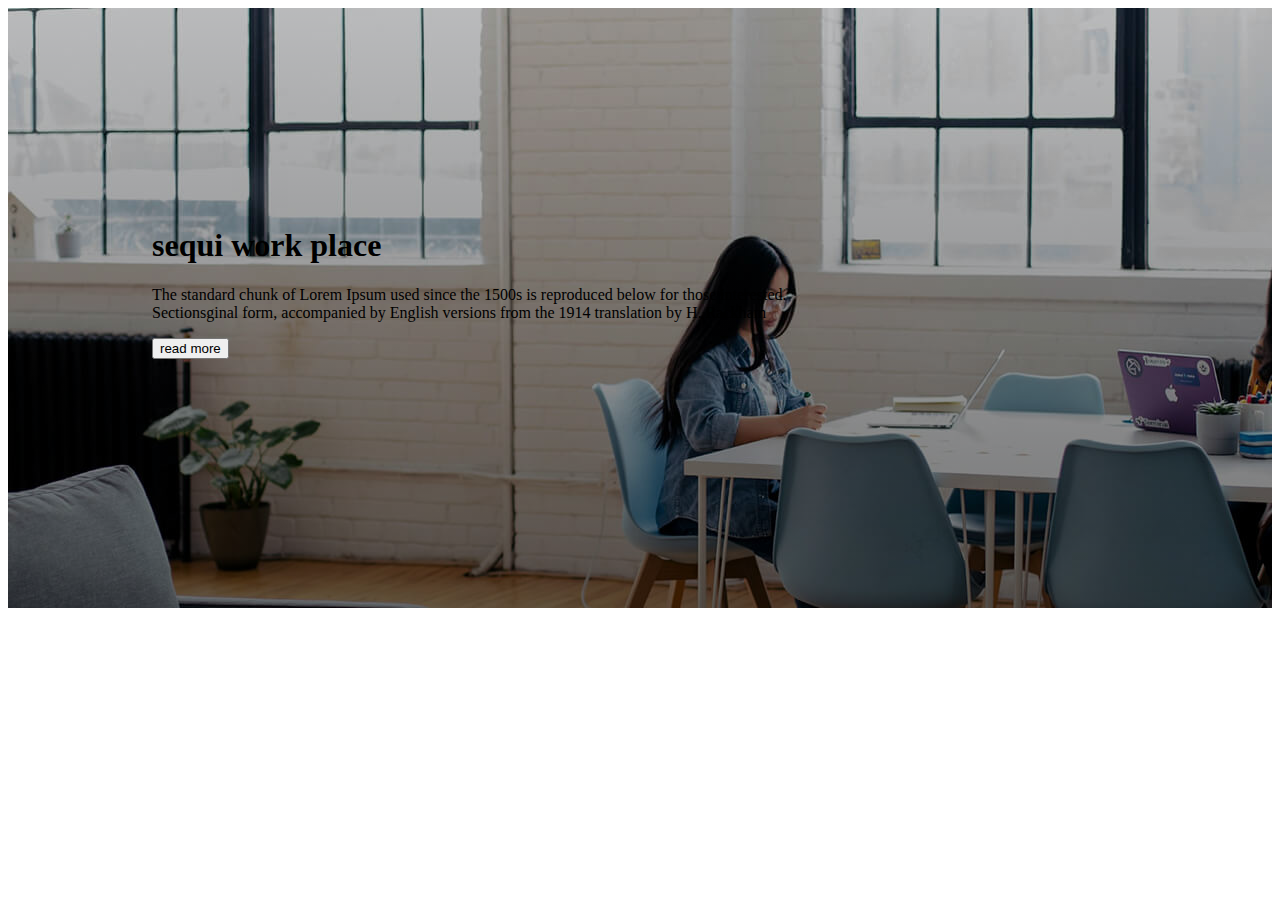
<file: templatetask.html>
<!DOCTYPE html>
<html>
   <head> 
       <meta charset="utf-8">
	   <meta name="viewport" content="width=device-width, initial-scale=1.0">
	   <link rel="stylesheet" type="text/css" href="./css/style.css"> </head>
	   <title>template task</title>
	<body>      </body>
	
     <div class="backgroundimage">
	 <div class="bg">
		 <h1> sequi work place    </h1>
         <p> The standard chunk of Lorem Ipsum used since the 1500s is reproduced below for those interested.<br> Sectionsginal form, accompanied by English versions from the 1914 translation by H. Rackham </p>

        <button> read more </button>
	 
	 </div>

       


	 </div>

	
	
	
	
	
	
	
	
	
	
	
	
	
	</div>
	   
	   
	   
	   














</body>
</file>
<file: css/style.css>
.backgroundimage{
	background-image: linear-gradient(#00000040, #0000008a),url(../assests/images/slide-3.jpg);
	height :600px;
	background-position: center;
}
.bg{
	    padding-top: 198px;
    padding-bottom: 83px;
    padding-left: 144px;
    padding-right: 36px;
	
}
</file>
